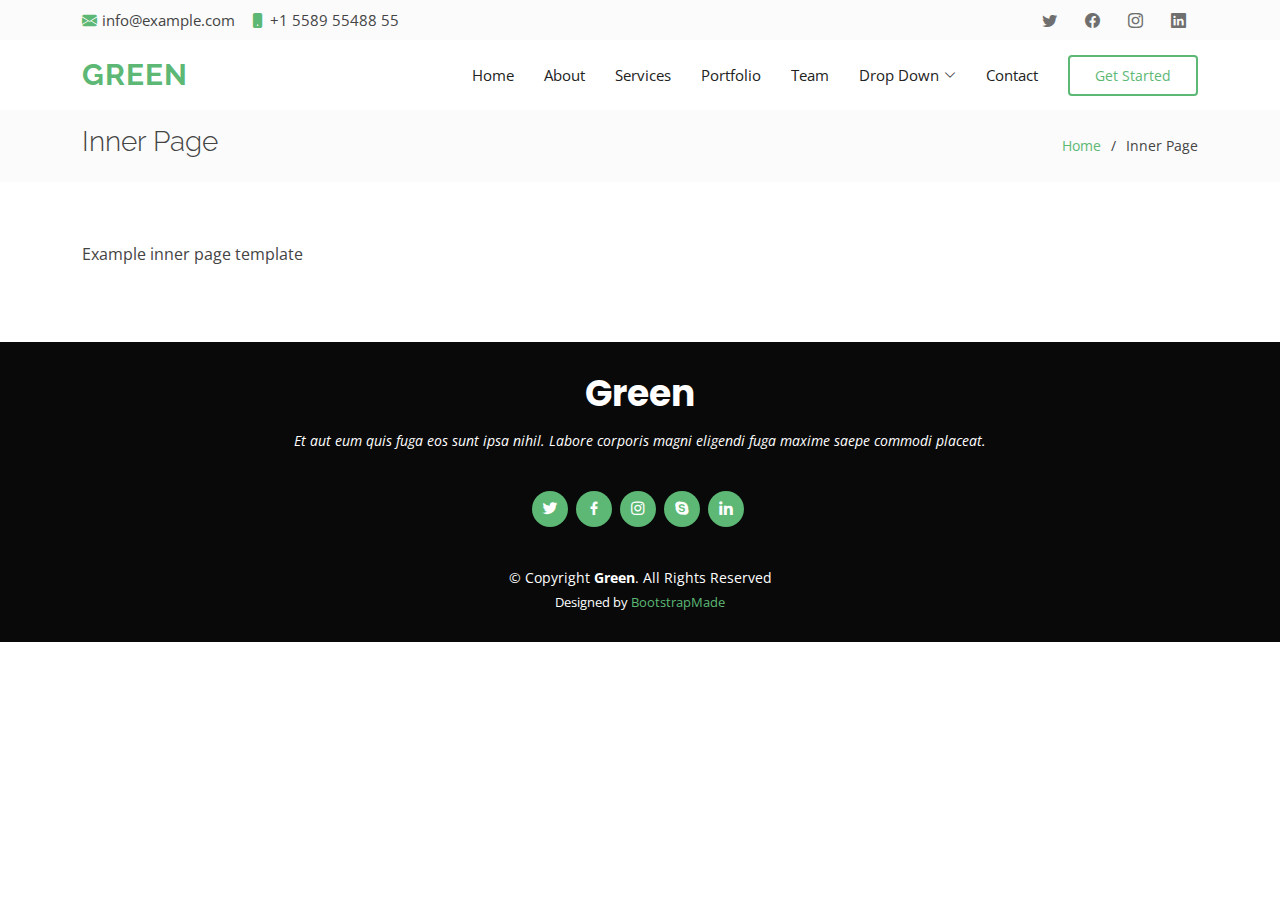
<file: inner-page.html>
<!DOCTYPE html>
<html lang="en">

<head>
  <meta charset="utf-8">
  <meta content="width=device-width, initial-scale=1.0" name="viewport">

  <title>Inner Page - Green Bootstrap Template</title>
  <meta content="" name="description">
  <meta content="" name="keywords">

  <!-- Favicons -->
  <link href="assets/img/favicon.png" rel="icon">
  <link href="assets/img/apple-touch-icon.png" rel="apple-touch-icon">

  <!-- Google Fonts -->
  <link href="https://fonts.googleapis.com/css?family=Open+Sans:300,300i,400,400i,600,600i,700,700i|Raleway:300,300i,400,400i,500,500i,600,600i,700,700i|Poppins:300,300i,400,400i,500,500i,600,600i,700,700i" rel="stylesheet">

  <!-- Vendor CSS Files -->
  <link href="assets/vendor/animate.css/animate.min.css" rel="stylesheet">
  <link href="assets/vendor/bootstrap/css/bootstrap.min.css" rel="stylesheet">
  <link href="assets/vendor/bootstrap-icons/bootstrap-icons.css" rel="stylesheet">
  <link href="assets/vendor/boxicons/css/boxicons.min.css" rel="stylesheet">
  <link href="assets/vendor/glightbox/css/glightbox.min.css" rel="stylesheet">
  <link href="assets/vendor/swiper/swiper-bundle.min.css" rel="stylesheet">

  <!-- Template Main CSS File -->
  <link href="assets/css/style.css" rel="stylesheet">

  <!-- =======================================================
  * Template Name: Green
  * Updated: Sep 18 2023 with Bootstrap v5.3.2
  * Template URL: https://bootstrapmade.com/green-free-one-page-bootstrap-template/
  * Author: BootstrapMade.com
  * License: https://bootstrapmade.com/license/
  ======================================================== -->
</head>

<body>

  <!-- ======= Top Bar ======= -->
  <section id="topbar" class="d-flex align-items-center">
    <div class="container d-flex justify-content-center justify-content-md-between">
      <div class="contact-info d-flex align-items-center">
        <i class="bi bi-envelope-fill"></i><a href="mailto:contact@example.com">info@example.com</a>
        <i class="bi bi-phone-fill phone-icon"></i> +1 5589 55488 55
      </div>
      <div class="social-links d-none d-md-block">
        <a href="#" class="twitter"><i class="bi bi-twitter"></i></a>
        <a href="#" class="facebook"><i class="bi bi-facebook"></i></a>
        <a href="#" class="instagram"><i class="bi bi-instagram"></i></a>
        <a href="#" class="linkedin"><i class="bi bi-linkedin"></i></i></a>
      </div>
    </div>
  </section>

  <!-- ======= Header ======= -->
  <header id="header" class="d-flex align-items-center">
    <div class="container d-flex align-items-center">

      <h1 class="logo me-auto"><a href="index.html">Green</a></h1>
      <!-- Uncomment below if you prefer to use an image logo -->
      <!-- <a href="index.html" class="logo me-auto"><img src="assets/img/logo.png" alt="" class="img-fluid"></a>-->

      <nav id="navbar" class="navbar">
        <ul>
          <li><a class="nav-link scrollto " href="#hero">Home</a></li>
          <li><a class="nav-link scrollto" href="#about">About</a></li>
          <li><a class="nav-link scrollto" href="#services">Services</a></li>
          <li><a class="nav-link scrollto " href="#portfolio">Portfolio</a></li>
          <li><a class="nav-link scrollto" href="#team">Team</a></li>
          <li class="dropdown"><a href="#"><span>Drop Down</span> <i class="bi bi-chevron-down"></i></a>
            <ul>
              <li><a href="#">Drop Down 1</a></li>
              <li class="dropdown"><a href="#"><span>Deep Drop Down</span> <i class="bi bi-chevron-right"></i></a>
                <ul>
                  <li><a href="#">Deep Drop Down 1</a></li>
                  <li><a href="#">Deep Drop Down 2</a></li>
                  <li><a href="#">Deep Drop Down 3</a></li>
                  <li><a href="#">Deep Drop Down 4</a></li>
                  <li><a href="#">Deep Drop Down 5</a></li>
                </ul>
              </li>
              <li><a href="#">Drop Down 2</a></li>
              <li><a href="#">Drop Down 3</a></li>
              <li><a href="#">Drop Down 4</a></li>
            </ul>
          </li>
          <li><a class="nav-link scrollto" href="#contact">Contact</a></li>
          <li><a class="getstarted scrollto" href="#about">Get Started</a></li>
        </ul>
        <i class="bi bi-list mobile-nav-toggle"></i>
      </nav><!-- .navbar -->

    </div>
  </header><!-- End Header -->

  <main id="main">

    <!-- ======= Breadcrumbs ======= -->
    <section class="breadcrumbs">
      <div class="container">

        <div class="d-flex justify-content-between align-items-center">
          <h2>Inner Page</h2>
          <ol>
            <li><a href="index.html">Home</a></li>
            <li>Inner Page</li>
          </ol>
        </div>

      </div>
    </section><!-- End Breadcrumbs -->

    <section class="inner-page">
      <div class="container">
        <p>
          Example inner page template
        </p>
      </div>
    </section>

  </main><!-- End #main -->

  <!-- ======= Footer ======= -->
  <footer id="footer">
    <div class="container">
      <h3>Green</h3>
      <p>Et aut eum quis fuga eos sunt ipsa nihil. Labore corporis magni eligendi fuga maxime saepe commodi placeat.</p>
      <div class="social-links">
        <a href="#" class="twitter"><i class="bx bxl-twitter"></i></a>
        <a href="#" class="facebook"><i class="bx bxl-facebook"></i></a>
        <a href="#" class="instagram"><i class="bx bxl-instagram"></i></a>
        <a href="#" class="google-plus"><i class="bx bxl-skype"></i></a>
        <a href="#" class="linkedin"><i class="bx bxl-linkedin"></i></a>
      </div>
      <div class="copyright">
        &copy; Copyright <strong><span>Green</span></strong>. All Rights Reserved
      </div>
      <div class="credits">
        <!-- All the links in the footer should remain intact. -->
        <!-- You can delete the links only if you purchased the pro version. -->
        <!-- Licensing information: https://bootstrapmade.com/license/ -->
        <!-- Purchase the pro version with working PHP/AJAX contact form: https://bootstrapmade.com/green-free-one-page-bootstrap-template/ -->
        Designed by <a href="https://bootstrapmade.com/">BootstrapMade</a>
      </div>
    </div>
  </footer><!-- End Footer -->

  <a href="#" class="back-to-top d-flex align-items-center justify-content-center"><i class="bi bi-arrow-up-short"></i></a>

  <!-- Vendor JS Files -->
  <script src="assets/vendor/bootstrap/js/bootstrap.bundle.min.js"></script>
  <script src="assets/vendor/glightbox/js/glightbox.min.js"></script>
  <script src="assets/vendor/isotope-layout/isotope.pkgd.min.js"></script>
  <script src="assets/vendor/swiper/swiper-bundle.min.js"></script>
  <script src="assets/vendor/php-email-form/validate.js"></script>

  <!-- Template Main JS File -->
  <script src="assets/js/main.js"></script>

</body>

</html>
</file>
<file: assets/css/style.css>
/**
* Template Name: Green
* Updated: Sep 18 2023 with Bootstrap v5.3.2
* Template URL: https://bootstrapmade.com/green-free-one-page-bootstrap-template/
* Author: BootstrapMade.com
* License: https://bootstrapmade.com/license/
*/

/*--------------------------------------------------------------
# General
--------------------------------------------------------------*/
body {
  font-family: "Open Sans", sans-serif;
  color: #444444;
}

a {
  text-decoration: none;
  color: #5cb874;
}

a:hover {
  color: #80c792;
  text-decoration: none;
}

h1,
h2,
h3,
h4,
h5,
h6 {
  font-family: "Raleway", sans-serif;
}

/*--------------------------------------------------------------
# Back to top button
--------------------------------------------------------------*/
.back-to-top {
  position: fixed;
  visibility: hidden;
  opacity: 0;
  right: 15px;
  bottom: 15px;
  z-index: 996;
  background: #5cb874;
  width: 40px;
  height: 40px;
  border-radius: 4px;
  transition: all 0.4s;
}

.back-to-top i {
  font-size: 24px;
  color: #fff;
  line-height: 0;
}

.back-to-top:hover {
  background: #78c48c;
  color: #fff;
}

.back-to-top.active {
  visibility: visible;
  opacity: 1;
}

/*--------------------------------------------------------------
# Top Bar
--------------------------------------------------------------*/
#topbar {
  background: #fbfbfb;
  font-size: 15px;
  height: 40px;
  padding: 0;
}

#topbar .contact-info a {
  line-height: 0;
  color: #444444;
  transition: 0.3s;
}

#topbar .contact-info a:hover {
  color: #5cb874;
}

#topbar .contact-info i {
  color: #5cb874;
  line-height: 0;
  margin-right: 5px;
}

#topbar .contact-info .phone-icon {
  margin-left: 15px;
}

#topbar .social-links a {
  color: #6f6f6f;
  padding: 4px 12px;
  display: inline-block;
  line-height: 1px;
  transition: 0.3s;
}

#topbar .social-links a:hover {
  color: #5cb874;
}

/*--------------------------------------------------------------
# Header
--------------------------------------------------------------*/
#header {
  background: #fff;
  transition: all 0.5s;
  z-index: 997;
  height: 70px;
}

#header.header-scrolled {
  box-shadow: 0px 2px 15px rgba(0, 0, 0, 0.1);
}

#header .logo {
  font-size: 30px;
  margin: 0;
  padding: 0;
  line-height: 1;
  font-weight: 700;
  letter-spacing: 1px;
  text-transform: uppercase;
}

#header .logo a {
  color: #5cb874;
}

#header .logo img {
  max-height: 40px;
}

.scrolled-offset {
  margin-top: 70px;
}

/*--------------------------------------------------------------
# Navigation Menu
--------------------------------------------------------------*/
/**
* Desktop Navigation 
*/
.navbar {
  padding: 0;
}

.navbar ul {
  margin: 0;
  padding: 0;
  display: flex;
  list-style: none;
  align-items: center;
}

.navbar li {
  position: relative;
}

.navbar a,
.navbar a:focus {
  display: flex;
  align-items: center;
  justify-content: space-between;
  padding: 10px 0 10px 30px;
  font-size: 15px;
  color: #222222;
  white-space: nowrap;
  transition: 0.3s;
}

.navbar a i,
.navbar a:focus i {
  font-size: 12px;
  line-height: 0;
  margin-left: 5px;
}

.navbar a:hover,
.navbar .active,
.navbar .active:focus,
.navbar li:hover>a {
  color: #5cb874;
}

.navbar .getstarted,
.navbar .getstarted:focus {
  color: #5cb874;
  padding: 8px 25px;
  margin-left: 30px;
  border-radius: 4px;
  border: 2px solid #5cb874;
  transition: 0.3s;
  font-size: 14px;
}

.navbar .getstarted:hover,
.navbar .getstarted:focus:hover {
  background: #5cb874;
  color: #fff;
}

.navbar .dropdown ul {
  display: block;
  position: absolute;
  left: 14px;
  top: calc(100% + 30px);
  margin: 0;
  padding: 10px 0;
  z-index: 99;
  opacity: 0;
  visibility: hidden;
  background: #fff;
  box-shadow: 0px 0px 30px rgba(127, 137, 161, 0.25);
  transition: 0.3s;
}

.navbar .dropdown ul li {
  min-width: 200px;
}

.navbar .dropdown ul a {
  padding: 10px 20px;
  text-transform: none;
}

.navbar .dropdown ul a i {
  font-size: 12px;
}

.navbar .dropdown ul a:hover,
.navbar .dropdown ul .active:hover,
.navbar .dropdown ul li:hover>a {
  color: #5cb874;
}

.navbar .dropdown:hover>ul {
  opacity: 1;
  top: 100%;
  visibility: visible;
}

.navbar .dropdown .dropdown ul {
  top: 0;
  left: calc(100% - 30px);
  visibility: hidden;
}

.navbar .dropdown .dropdown:hover>ul {
  opacity: 1;
  top: 0;
  left: 100%;
  visibility: visible;
}

@media (max-width: 1366px) {
  .navbar .dropdown .dropdown ul {
    left: -90%;
  }

  .navbar .dropdown .dropdown:hover>ul {
    left: -100%;
  }
}

/**
* Mobile Navigation 
*/
.mobile-nav-toggle {
  color: #222222;
  font-size: 28px;
  cursor: pointer;
  display: none;
  line-height: 0;
  transition: 0.5s;
}

.mobile-nav-toggle.bi-x {
  color: #fff;
}

@media (max-width: 991px) {
  .mobile-nav-toggle {
    display: block;
  }

  .navbar ul {
    display: none;
  }
}

.navbar-mobile {
  position: fixed;
  overflow: hidden;
  top: 0;
  right: 0;
  left: 0;
  bottom: 0;
  background: rgba(9, 9, 9, 0.9);
  transition: 0.3s;
  z-index: 999;
}

.navbar-mobile .mobile-nav-toggle {
  position: absolute;
  top: 15px;
  right: 15px;
}

.navbar-mobile ul {
  display: block;
  position: absolute;
  top: 55px;
  right: 15px;
  bottom: 15px;
  left: 15px;
  padding: 10px 0;
  background-color: #fff;
  overflow-y: auto;
  transition: 0.3s;
}

.navbar-mobile a,
.navbar-mobile a:focus {
  padding: 10px 20px;
  font-size: 15px;
  color: #222222;
}

.navbar-mobile a:hover,
.navbar-mobile .active,
.navbar-mobile li:hover>a {
  color: #5cb874;
}

.navbar-mobile .getstarted,
.navbar-mobile .getstarted:focus {
  margin: 15px;
}

.navbar-mobile .dropdown ul {
  position: static;
  display: none;
  margin: 10px 20px;
  padding: 10px 0;
  z-index: 99;
  opacity: 1;
  visibility: visible;
  background: #fff;
  box-shadow: 0px 0px 30px rgba(127, 137, 161, 0.25);
}

.navbar-mobile .dropdown ul li {
  min-width: 200px;
}

.navbar-mobile .dropdown ul a {
  padding: 10px 20px;
}

.navbar-mobile .dropdown ul a i {
  font-size: 12px;
}

.navbar-mobile .dropdown ul a:hover,
.navbar-mobile .dropdown ul .active:hover,
.navbar-mobile .dropdown ul li:hover>a {
  color: #5cb874;
}

.navbar-mobile .dropdown>.dropdown-active {
  display: block;
}

/*--------------------------------------------------------------
# Hero Section
--------------------------------------------------------------*/
#hero {
  width: 100%;
  height: 70vh;
  background-color: rgba(9, 9, 9, 0.8);
  overflow: hidden;
  position: relative;
}

#hero .carousel,
#hero .carousel-inner,
#hero .carousel-item,
#hero .carousel-item::before {
  background-size: cover;
  background-position: center;
  background-repeat: no-repeat;
  position: absolute;
  top: 0;
  right: 0;
  left: 0;
  bottom: 0;
}

#hero .carousel-item::before {
  content: "";
  background-color: rgba(45, 103, 60, 0.8);
}

#hero .carousel-container {
  display: flex;
  justify-content: center;
  align-items: center;
  position: absolute;
  bottom: 0;
  top: 0;
  left: 50px;
  right: 50px;
}

#hero .container {
  text-align: center;
}

#hero h2 {
  color: #fff;
  margin-bottom: 20px;
  font-size: 48px;
  font-weight: 700;
}

#hero p {
  animation-delay: 0.4s;
  margin: 0 auto 30px auto;
  color: #fff;
}

#hero .carousel-inner .carousel-item {
  transition-property: opacity;
  background-position: center top;
}

#hero .carousel-inner .carousel-item,
#hero .carousel-inner .active.carousel-item-start,
#hero .carousel-inner .active.carousel-item-end {
  opacity: 0;
}

#hero .carousel-inner .active,
#hero .carousel-inner .carousel-item-next.carousel-item-start,
#hero .carousel-inner .carousel-item-prev.carousel-item-end {
  opacity: 1;
  transition: 0.5s;
}

#hero .carousel-control-next-icon,
#hero .carousel-control-prev-icon {
  background: none;
  font-size: 30px;
  line-height: 0;
  width: auto;
  height: auto;
  background: rgba(255, 255, 255, 0.2);
  border-radius: 50px;
  transition: 0.3s;
  color: rgba(255, 255, 255, 0.5);
  width: 54px;
  height: 54px;
  display: flex;
  align-items: center;
  justify-content: center;
}

#hero .carousel-control-next-icon:hover,
#hero .carousel-control-prev-icon:hover {
  background: rgba(255, 255, 255, 0.3);
  color: rgba(255, 255, 255, 0.8);
}

#hero .carousel-indicators li {
  list-style-type: none;
  cursor: pointer;
  background: #fff;
  overflow: hidden;
  border: 0;
  width: 12px;
  height: 12px;
  border-radius: 50px;
  opacity: 0.6;
  transition: 0.3s;
}

#hero .carousel-indicators li.active {
  opacity: 1;
  background: #5cb874;
}

#hero .btn-get-started {
  font-family: "Raleway", sans-serif;
  font-weight: 500;
  font-size: 14px;
  letter-spacing: 1px;
  display: inline-block;
  padding: 14px 32px;
  border-radius: 4px;
  transition: 0.5s;
  line-height: 1;
  color: #fff;
  animation-delay: 0.8s;
  background: #5cb874;
}

#hero .btn-get-started:hover {
  background: #6ec083;
}

@media (max-width: 992px) {
  #hero {
    height: 100vh;
  }

  #hero .carousel-container {
    top: 66px;
  }
}

@media (max-width: 768px) {
  #hero h2 {
    font-size: 28px;
  }
}

@media (min-width: 1024px) {

  #hero .carousel-control-prev,
  #hero .carousel-control-next {
    width: 5%;
  }
}

@media (max-height: 500px) {
  #hero {
    height: 120vh;
  }
}

/*--------------------------------------------------------------
# Sections General
--------------------------------------------------------------*/
section {
  padding: 60px 0;
}

.section-bg {
  background-color: #f8fcf9;
}

.section-title {
  text-align: center;
  padding-bottom: 30px;
}

.section-title h2 {
  font-size: 32px;
  font-weight: bold;
  text-transform: uppercase;
  margin-bottom: 20px;
  padding-bottom: 20px;
  position: relative;
}

.section-title h2::before {
  content: "";
  position: absolute;
  display: block;
  width: 120px;
  height: 1px;
  background: #ddd;
  bottom: 1px;
  left: calc(50% - 60px);
}

.section-title h2::after {
  content: "";
  position: absolute;
  display: block;
  width: 40px;
  height: 3px;
  background: #5cb874;
  bottom: 0;
  left: calc(50% - 20px);
}

.section-title p {
  margin-bottom: 0;
  font-size: 14px;
  color: #919191;
}

/*--------------------------------------------------------------
# Featured Services
--------------------------------------------------------------*/
.featured-services {
  padding: 20px 0;
}

.featured-services .icon-box {
  padding: 20px;
}

.featured-services .icon-box-bg {
  background-image: linear-gradient(0deg, #222222 0%, #2f2f2f 50%, #222222 100%);
}

.featured-services .icon {
  margin-bottom: 15px;
}

.featured-services .icon i {
  color: #5cb874;
  font-size: 42px;
}

.featured-services .title {
  font-weight: 700;
  margin-bottom: 15px;
  font-size: 18px;
}

.featured-services .title a {
  color: #222222;
  transition: 0.3s;
}

.featured-services .icon-box:hover .title a {
  color: #5cb874;
}

.featured-services .description {
  line-height: 24px;
  font-size: 14px;
}

/*--------------------------------------------------------------
# About Us
--------------------------------------------------------------*/
.about .content h3 {
  font-weight: 700;
  font-size: 28px;
}

.about .content ul {
  list-style: none;
  padding: 0;
}

.about .content ul li {
  padding-bottom: 10px;
}

.about .content ul i {
  font-size: 20px;
  padding-right: 4px;
  color: #5cb874;
}

.about .content p:last-child {
  margin-bottom: 0;
}

/*--------------------------------------------------------------
# Why Us
--------------------------------------------------------------*/
.why-us {
  padding: 0;
}

.why-us .row {
  overflow: hidden;
}

.why-us .content-item {
  padding: 40px;
  border-left: 1px solid #eee;
  border-bottom: 1px solid #eee;
  margin: -1px;
}

.why-us .content-item span {
  display: block;
  font-size: 24px;
  font-weight: 400;
  color: #6ec083;
}

.why-us .content-item h4 {
  font-size: 26px;
  font-weight: 300;
  padding: 0;
  margin: 20px 0;
}

.why-us .content-item p {
  color: #aaaaaa;
  font-size: 15px;
  margin: 0;
  padding: 0;
}

@media (max-width: 768px) {
  .why-us .content-item {
    padding: 40px 0;
  }
}

/*--------------------------------------------------------------
# Our Clients
--------------------------------------------------------------*/
.clients .swiper-slide img {
  opacity: 0.5;
  transition: 0.3s;
}

.clients .swiper-slide img:hover {
  opacity: 1;
}

.clients .swiper-pagination {
  margin-top: 20px;
  position: relative;
}

.clients .swiper-pagination .swiper-pagination-bullet {
  width: 12px;
  height: 12px;
  background-color: #fff;
  opacity: 1;
  border: 1px solid #5cb874;
}

.clients .swiper-pagination .swiper-pagination-bullet-active {
  background-color: #5cb874;
}

/*--------------------------------------------------------------
# Services
--------------------------------------------------------------*/
.services .icon-box {
  text-align: center;
  padding: 70px 20px 80px 20px;
  transition: all ease-in-out 0.3s;
  background: #fff;
  box-shadow: 0px 5px 90px 0px rgba(110, 123, 131, 0.1);
}

.services .icon-box .icon {
  margin: 0 auto;
  width: 100px;
  height: 100px;
  display: flex;
  align-items: center;
  justify-content: center;
  transition: ease-in-out 0.3s;
  position: relative;
}

.services .icon-box .icon i {
  font-size: 36px;
  transition: 0.5s;
  position: relative;
}

.services .icon-box .icon svg {
  position: absolute;
  top: 0;
  left: 0;
}

.services .icon-box .icon svg path {
  transition: 0.5s;
  fill: #f5f5f5;
}

.services .icon-box h4 {
  font-weight: 600;
  margin: 10px 0 15px 0;
  font-size: 22px;
}

.services .icon-box h4 a {
  color: #222222;
  transition: ease-in-out 0.3s;
}

.services .icon-box p {
  line-height: 24px;
  font-size: 14px;
  margin-bottom: 0;
}

.services .icon-box:hover {
  border-color: #fff;
  box-shadow: 0px 0 35px 0 rgba(0, 0, 0, 0.08);
}

.services .iconbox-blue i {
  color: #47aeff;
}

.services .iconbox-blue:hover .icon i {
  color: #fff;
}

.services .iconbox-blue:hover .icon path {
  fill: #47aeff;
}

.services .iconbox-orange i {
  color: #ffa76e;
}

.services .iconbox-orange:hover .icon i {
  color: #fff;
}

.services .iconbox-orange:hover .icon path {
  fill: #ffa76e;
}

.services .iconbox-pink i {
  color: #e80368;
}

.services .iconbox-pink:hover .icon i {
  color: #fff;
}

.services .iconbox-pink:hover .icon path {
  fill: #e80368;
}

.services .iconbox-yellow i {
  color: #ffbb2c;
}

.services .iconbox-yellow:hover .icon i {
  color: #fff;
}

.services .iconbox-yellow:hover .icon path {
  fill: #ffbb2c;
}

.services .iconbox-red i {
  color: #ff5828;
}

.services .iconbox-red:hover .icon i {
  color: #fff;
}

.services .iconbox-red:hover .icon path {
  fill: #ff5828;
}

.services .iconbox-teal i {
  color: #11dbcf;
}

.services .iconbox-teal:hover .icon i {
  color: #fff;
}

.services .iconbox-teal:hover .icon path {
  fill: #11dbcf;
}

/*--------------------------------------------------------------
# Cta
--------------------------------------------------------------*/
.cta {
  background: #5cb874;
  padding: 80px 0;
}

.cta h3 {
  color: #fff;
  font-size: 28px;
  font-weight: 700;
}

.cta p {
  color: #fff;
}

.cta .cta-btn {
  font-family: "Raleway", sans-serif;
  font-weight: 600;
  font-size: 14px;
  letter-spacing: 1px;
  display: inline-block;
  padding: 10px 30px;
  border-radius: 2px;
  transition: 0.5s;
  margin: 10px;
  border: 2px solid #fff;
  color: #fff;
  border-radius: 4px;
}

.cta .cta-btn:hover {
  background: #fff;
  color: #5cb874;
}

@media (max-width: 1024px) {
  .cta {
    background-attachment: scroll;
  }
}

@media (min-width: 769px) {
  .cta .cta-btn-container {
    display: flex;
    align-items: center;
    justify-content: flex-end;
  }
}

/*--------------------------------------------------------------
# Portfolio
--------------------------------------------------------------*/
.portfolio .portfolio-item {
  margin-bottom: 30px;
}

.portfolio #portfolio-flters {
  padding: 0;
  margin: 0 auto 20px auto;
  list-style: none;
  text-align: center;
}

.portfolio #portfolio-flters li {
  cursor: pointer;
  display: inline-block;
  padding: 8px 15px 10px 15px;
  font-size: 14px;
  font-weight: 600;
  line-height: 1;
  text-transform: uppercase;
  color: #444444;
  margin-bottom: 5px;
  transition: all 0.3s ease-in-out;
  border-radius: 3px;
}

.portfolio #portfolio-flters li:hover,
.portfolio #portfolio-flters li.filter-active {
  color: #fff;
  background: #5cb874;
}

.portfolio #portfolio-flters li:last-child {
  margin-right: 0;
}

.portfolio .portfolio-wrap {
  transition: 0.3s;
  position: relative;
  overflow: hidden;
  z-index: 1;
  background: rgba(34, 34, 34, 0.6);
}

.portfolio .portfolio-wrap::before {
  content: "";
  background: rgba(34, 34, 34, 0.6);
  position: absolute;
  left: 0;
  right: 0;
  top: 0;
  bottom: 0;
  transition: all ease-in-out 0.3s;
  z-index: 2;
  opacity: 0;
}

.portfolio .portfolio-wrap img {
  transition: all ease-in-out 0.3s;
}

.portfolio .portfolio-wrap .portfolio-info {
  opacity: 0;
  position: absolute;
  top: 0;
  left: 0;
  right: 0;
  bottom: 0;
  z-index: 3;
  transition: all ease-in-out 0.3s;
  display: flex;
  flex-direction: column;
  justify-content: flex-end;
  align-items: flex-start;
  padding: 20px;
}

.portfolio .portfolio-wrap .portfolio-info h4 {
  font-size: 20px;
  color: #fff;
  font-weight: 600;
}

.portfolio .portfolio-wrap .portfolio-info p {
  color: rgba(255, 255, 255, 0.7);
  font-size: 14px;
  text-transform: uppercase;
  padding: 0;
  margin: 0;
  font-style: italic;
}

.portfolio .portfolio-wrap .portfolio-links {
  text-align: center;
  z-index: 4;
}

.portfolio .portfolio-wrap .portfolio-links a {
  color: #fff;
  margin: 0 5px 0 0;
  font-size: 28px;
  display: inline-block;
  transition: 0.3s;
}

.portfolio .portfolio-wrap .portfolio-links a:hover {
  color: #6ec083;
}

.portfolio .portfolio-wrap:hover::before {
  opacity: 1;
}

.portfolio .portfolio-wrap:hover img {
  transform: scale(1.2);
}

.portfolio .portfolio-wrap:hover .portfolio-info {
  opacity: 1;
}

/*--------------------------------------------------------------
# Portfolio Details
--------------------------------------------------------------*/
.portfolio-details {
  padding-top: 40px;
}

.portfolio-details .portfolio-details-slider img {
  width: 100%;
}

.portfolio-details .portfolio-details-slider .swiper-pagination {
  margin-top: 20px;
  position: relative;
}

.portfolio-details .portfolio-details-slider .swiper-pagination .swiper-pagination-bullet {
  width: 12px;
  height: 12px;
  background-color: #fff;
  opacity: 1;
  border: 1px solid #5cb874;
}

.portfolio-details .portfolio-details-slider .swiper-pagination .swiper-pagination-bullet-active {
  background-color: #5cb874;
}

.portfolio-details .portfolio-info {
  padding: 30px;
  box-shadow: 0px 0 30px rgba(34, 34, 34, 0.08);
}

.portfolio-details .portfolio-info h3 {
  font-size: 22px;
  font-weight: 700;
  margin-bottom: 20px;
  padding-bottom: 20px;
  border-bottom: 1px solid #eee;
}

.portfolio-details .portfolio-info ul {
  list-style: none;
  padding: 0;
  font-size: 15px;
}

.portfolio-details .portfolio-info ul li+li {
  margin-top: 10px;
}

.portfolio-details .portfolio-description {
  padding-top: 30px;
}

.portfolio-details .portfolio-description h2 {
  font-size: 26px;
  font-weight: 700;
  margin-bottom: 20px;
}

.portfolio-details .portfolio-description p {
  padding: 0;
}

/*--------------------------------------------------------------
# Team
--------------------------------------------------------------*/
.team .member {
  text-align: center;
  margin-bottom: 20px;
  box-shadow: 0px 0px 12px 0px rgba(34, 34, 34, 0.07);
  padding: 30px 20px;
  background: #fff;
}

.team .member img {
  max-width: 60%;
  border-radius: 50%;
  margin: 0 0 30px 0;
}

.team .member h4 {
  font-weight: 700;
  margin-bottom: 2px;
  font-size: 18px;
}

.team .member span {
  font-style: italic;
  display: block;
  font-size: 13px;
}

.team .member p {
  padding-top: 10px;
  font-size: 14px;
  font-style: italic;
  color: #aaaaaa;
}

.team .member .social {
  margin-top: 15px;
}

.team .member .social a {
  color: #919191;
  transition: 0.3s;
}

.team .member .social a:hover {
  color: #5cb874;
}

.team .member .social i {
  font-size: 18px;
  margin: 0 2px;
}

/*--------------------------------------------------------------
# Contact
--------------------------------------------------------------*/
.contact .info {
  border-top: 3px solid #5cb874;
  border-bottom: 3px solid #5cb874;
  padding: 30px;
  background: #fff;
  width: 100%;
  box-shadow: 0 0 24px 0 rgba(0, 0, 0, 0.12);
}

.contact .info i {
  font-size: 20px;
  color: #5cb874;
  float: left;
  width: 44px;
  height: 44px;
  background: #eaf6ed;
  display: flex;
  justify-content: center;
  align-items: center;
  border-radius: 50px;
  transition: all 0.3s ease-in-out;
}

.contact .info h4 {
  padding: 0 0 0 60px;
  font-size: 20px;
  font-weight: 600;
  margin-bottom: 5px;
  color: #222222;
}

.contact .info p {
  padding: 0 0 10px 60px;
  margin-bottom: 20px;
  font-size: 14px;
  color: #555555;
}

.contact .info .social-links {
  padding-left: 60px;
}

.contact .info .social-links a {
  font-size: 18px;
  display: inline-block;
  background: #333;
  color: #fff;
  line-height: 1;
  padding: 8px 0;
  border-radius: 50%;
  text-align: center;
  width: 36px;
  height: 36px;
  transition: 0.3s;
  margin-right: 10px;
}

.contact .info .social-links a:hover {
  background: #5cb874;
  color: #fff;
}

.contact .info .email:hover i,
.contact .info .address:hover i,
.contact .info .phone:hover i {
  background: #5cb874;
  color: #fff;
}

.contact .php-email-form {
  width: 100%;
  border-top: 3px solid #5cb874;
  border-bottom: 3px solid #5cb874;
  padding: 30px;
  background: #fff;
  box-shadow: 0 0 24px 0 rgba(0, 0, 0, 0.12);
}

.contact .php-email-form .form-group {
  padding-bottom: 8px;
}

.contact .php-email-form .error-message {
  display: none;
  color: #fff;
  background: #ed3c0d;
  text-align: left;
  padding: 15px;
  font-weight: 600;
}

.contact .php-email-form .error-message br+br {
  margin-top: 25px;
}

.contact .php-email-form .sent-message {
  display: none;
  color: #fff;
  background: #18d26e;
  text-align: center;
  padding: 15px;
  font-weight: 600;
}

.contact .php-email-form .loading {
  display: none;
  background: #fff;
  text-align: center;
  padding: 15px;
}

.contact .php-email-form .loading:before {
  content: "";
  display: inline-block;
  border-radius: 50%;
  width: 24px;
  height: 24px;
  margin: 0 10px -6px 0;
  border: 3px solid #18d26e;
  border-top-color: #eee;
  animation: animate-loading 1s linear infinite;
}

.contact .php-email-form input,
.contact .php-email-form textarea {
  border-radius: 0;
  box-shadow: none;
  font-size: 14px;
  border-radius: 4px;
}

.contact .php-email-form input:focus,
.contact .php-email-form textarea:focus {
  border-color: #5cb874;
}

.contact .php-email-form input {
  height: 44px;
}

.contact .php-email-form textarea {
  padding: 10px 12px;
}

.contact .php-email-form button[type=submit] {
  background: #5cb874;
  border: 0;
  padding: 10px 24px;
  color: #fff;
  transition: 0.4s;
  border-radius: 4px;
}

.contact .php-email-form button[type=submit]:hover {
  background: #6ec083;
}

@keyframes animate-loading {
  0% {
    transform: rotate(0deg);
  }

  100% {
    transform: rotate(360deg);
  }
}

/*--------------------------------------------------------------
# Breadcrumbs
--------------------------------------------------------------*/
.breadcrumbs {
  padding: 15px 0;
  background: #fbfbfb;
  min-height: 40px;
}

@media (max-width: 992px) {
  .breadcrumbs {
    margin-top: 66px;
  }
}

.breadcrumbs h2 {
  font-size: 28px;
  font-weight: 300;
}

.breadcrumbs ol {
  display: flex;
  flex-wrap: wrap;
  list-style: none;
  padding: 0;
  margin: 0;
  font-size: 14px;
}

.breadcrumbs ol li+li {
  padding-left: 10px;
}

.breadcrumbs ol li+li::before {
  display: inline-block;
  padding-right: 10px;
  color: #3c3c3c;
  content: "/";
}

@media (max-width: 768px) {
  .breadcrumbs .d-flex {
    display: block !important;
  }

  .breadcrumbs ol {
    display: block;
  }

  .breadcrumbs ol li {
    display: inline-block;
  }
}

/*--------------------------------------------------------------
# Footer
--------------------------------------------------------------*/
#footer {
  background: #090909;
  color: #fff;
  font-size: 14px;
  text-align: center;
  padding: 30px 0;
}

#footer h3 {
  font-size: 36px;
  font-weight: 700;
  color: #fff;
  position: relative;
  font-family: "Poppins", sans-serif;
  padding: 0;
  margin: 0 0 15px 0;
}

#footer p {
  font-size: 15;
  font-style: italic;
  padding: 0;
  margin: 0 0 40px 0;
}

#footer .social-links {
  margin: 0 0 40px 0;
}

#footer .social-links a {
  font-size: 18px;
  display: inline-block;
  background: #5cb874;
  color: #fff;
  line-height: 1;
  padding: 8px 0;
  margin-right: 4px;
  border-radius: 50%;
  text-align: center;
  width: 36px;
  height: 36px;
  transition: 0.3s;
}

#footer .social-links a:hover {
  background: #449d5b;
  color: #fff;
  text-decoration: none;
}

#footer .copyright {
  margin: 0 0 5px 0;
}

#footer .credits {
  font-size: 13px;
}

/*--------------------------------------------------------------
# Timeline
--------------------------------------------------------------*/

.timeline {
  border-left: 1px solid hsl(0, 0%, 90%);
  position: relative;
  list-style: none;
}

.timeline .timeline-item {
  position: relative;
}

.timeline .timeline-item:after {
  position: absolute;
  display: block;
  top: 0;
}

.timeline .timeline-item:after {
  background-color: hsl(0, 0%, 90%);
  left: -38px;
  border-radius: 50%;
  height: 11px;
  width: 11px;
  content: "";
}
</file>
